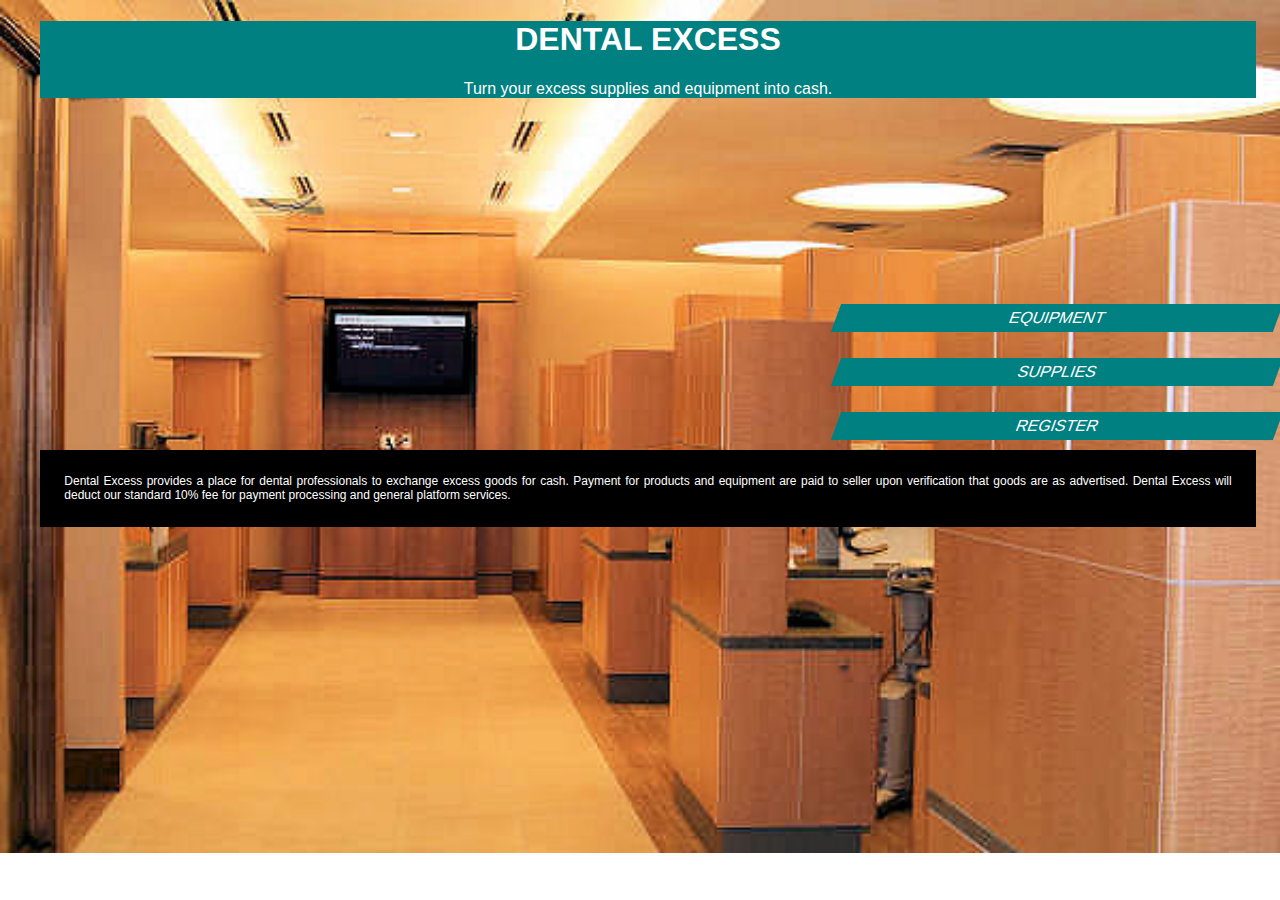
<file: Dental Excess/index.html>
<!DOCTYPE html>
<html>
<head>
<title>Dental Excess</title>
	<meta name="viewport" content="width=device-width, initial-scale=1">
	<link rel="stylesheet" href="styles.css" type="text/css"/>
</head>
<body class="main-container">
		<div class = "title">
			<h1>DENTAL EXCESS</h1>
			<p>Turn your excess supplies and equipment into cash.</p>
		</div>
		<br>
		<br>		
		<br>		
		<br>		
		<br>		
		<br>
		<br>
		<br>
		<br>
		<br>
		<div class="new-line">
		    <a href="equipment.html">
			<div class="button-default button-slanted">
			    <!-- <a href="equipment.html"> -->
				  <span class="button-slanted-content">Equipment</span>
			    <!-- </a>	 -->
			</div>
		    </a>
		</div>
		<br>
		<br>
		<br>
		<div class="new-line">
			 <a href="supplies.html">
			<div class="button-default button-slanted">
			   <!-- <a href="supplies.html"> -->
			     <span class="button-slanted-content">Supplies</span>
			   <!-- </a>   -->
			</div>
			</a>
		</div>
		<br>
		<br>
		<br>
		<div class="new-line">
			<a href="signinpage.html">
			<div class="button-default button-slanted">
			    <!-- <a href="signup.html"> -->
			     <span class="button-slanted-content">Register</span>
			     <!-- </a>   -->
			</div>
			</a>
		</div>
		<br>
		<br>
        <div class = "footer">
			<p>Dental Excess provides a place for dental professionals to exchange excess goods for cash.
            Payment for products and equipment are paid to seller upon verification that goods are as
            advertised.  Dental Excess will deduct our standard 10% fee for payment processing and general
            platform services.
            </p>
		</div>
		<br>
		<br>
</body>
</html>
</file>
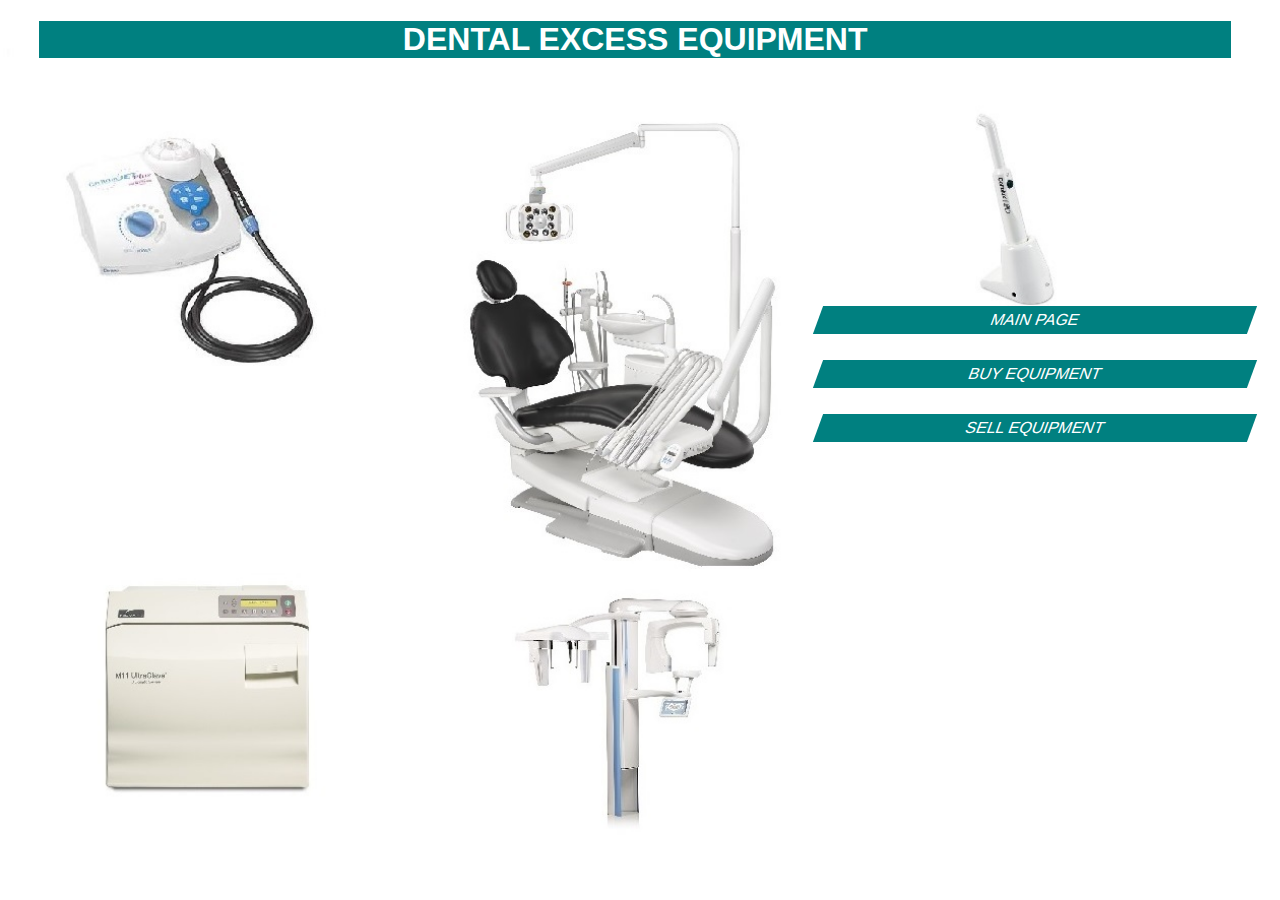
<file: Dental Excess/equipment.html>
<!DOCTYPE html>
<html>
<head>
<title>Equipment</title>
	<meta name="viewport" content="width=device-width, initial-scale=1">
	<link rel="stylesheet" href="styles.css" type="text/css"/>
	
</head>
<body class="equipment-container">

		<div class = "title">
			<h1>DENTAL EXCESS EQUIPMENT</h1>
		</div>
		<br>
		<br>
		<br>
		<br>
		<br>
		<br>
		<br>
		<br>
		<br>
		<br>
		<br>
		<br>
		<div class="new-line">
		    <a href="index.html">
			<div class="button-default button-slanted">
			  <span class="button-slanted-content">Main Page</span>
			</div>
			</a>
		</div>
		<br>
		<br>
		<br>
		<div class="new-line">
		    <a href="#">
			<div class="button-default button-slanted">
			  <span class="button-slanted-content">Buy Equipment</span>
			</div>
			</a>
		</div>
		<br>
		<br>
		<br>
		<div class="new-line">
		    <a href="#">
			<div class="button-default button-slanted">
			  <span class="button-slanted-content">Sell Equipment</span>
			</div>
		    </a>
		</div>


</body>
</html>
</file>
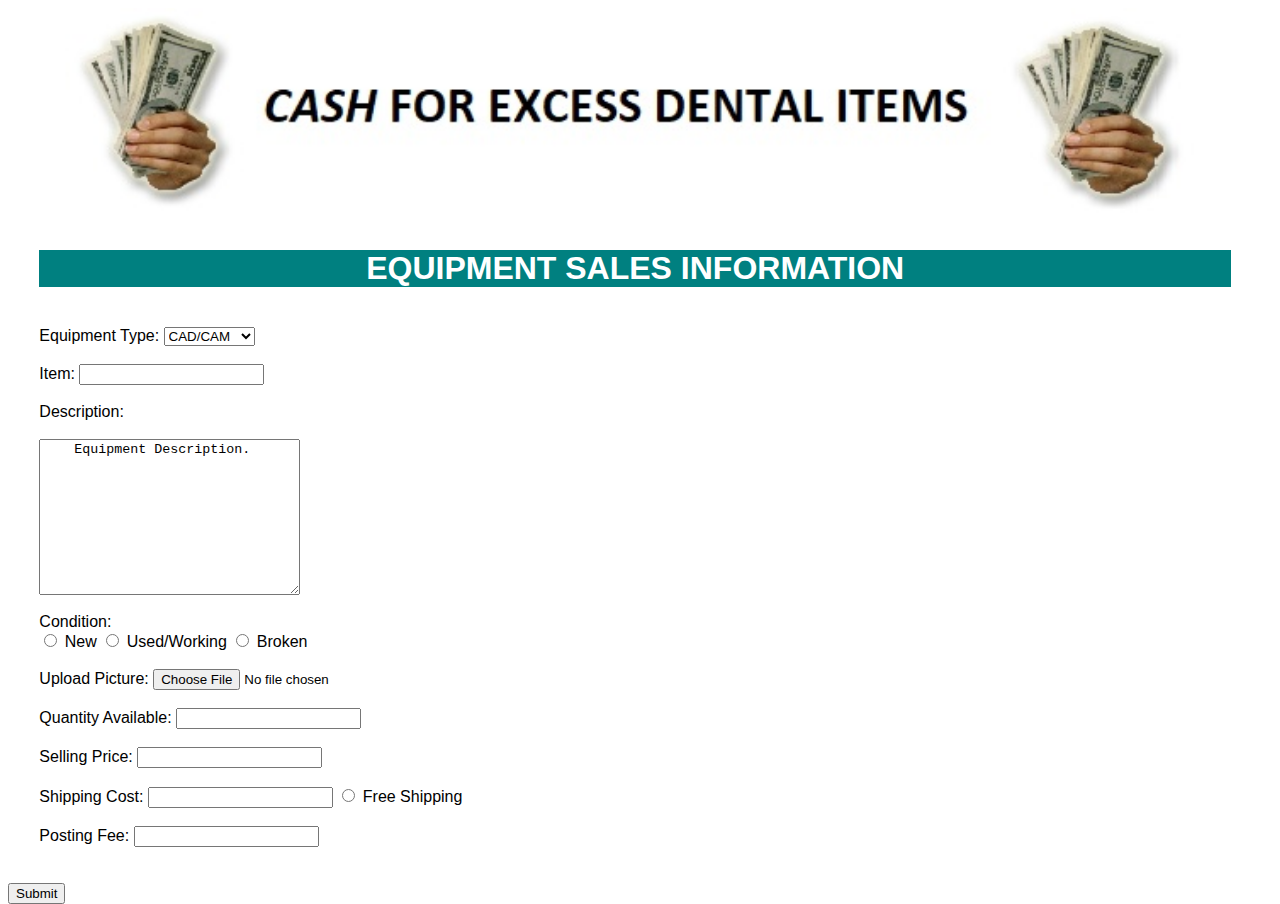
<file: Dental Excess/equipment_sales.html>
<html>
<head>
<title>Equipment Sales</title>
    <meta name="viewport" content="width=device-width, initial-scale=1">
    <link rel="stylesheet" href="styles.css" type="text/css"/>
	
</head>
<body class="sales-container">
<div class="selling-image">
    <img class="cash-image" src="images/cash.jpg"" alt="Cash For Excess">
</div>
<div class="title">
    <h1>EQUIPMENT SALES INFORMATION</h1>
</div>
<br>
<form action="/selling_page.php" method="post">
<input name="salesSelector" type="hidden" value="1">
<div class="item_text">
    Equipment Type:  <select name="equipment_type">
      <option value="cad">CAD/CAM</option>
      <option value="camera">Camera</option>
      <option value="chair">Chair</option>
      <option value="digital">Digital</option>
      <option value="handpiece">Hand Piece</option>
      <option value="laser">Laser</option>
      <option value="light">Light</option>
      <option value="scaler">Scaler</option>
      <option value="scanner">Scanner</option>
      <option value="sterilizer">Sterilizer</option>
      <option value="stool">Stool</option>
      <option value="ultrasonic">Ultrasonic</option>
      <option value="xray">X-Ray</option>
      <option value="other">Other</option>
    </select>
</div>
<br>
<div class="item_text">
    Item:
    <input name="equipment_item" type="text">
</div>
<br>
<div class="item_text">Description: 
</div>
<br>
<div class="item_textbox">
    <textarea name="equipment_description" rows="10" cols="30">
    Equipment Description.
    </textarea>
</div>
<br>
<div class="item_text">
    Condition: 
</div>
<div class="item_textbox">
    <input type="radio" name="equipment_conditon" value="new"> New
    <input type="radio" name="equipment_conditon" value="used"> Used/Working
    <input type="radio" name="equipment_conditon" value="broken"> Broken
</div>
<br>
<div class="item_text">
    Upload Picture: <input type="file" name="equipment_pic" accept="image/*">
</div>
<br>
<div class="item_text">
    Quantity Available: <input name="equipment_quantity" type="text">
</div>
<br>
<div class="item_text">
    Selling Price: <input name="equipment_price" type="text">
</div>
<br>
<div class="item_text">
    Shipping Cost: <input name="equipment_shipping" type="text">
    <input type="radio" name="equipment_free_shipping" value="free_shipping"> Free Shipping
</div>
<br>
<div class="item_text">
    Posting Fee: <input name="equipment_fee" type="text" readonly>
</div>
<br>
<br>
<div class="item_submit">
    <input type="submit">
</div>
</form>
</body>

</html>
</file>
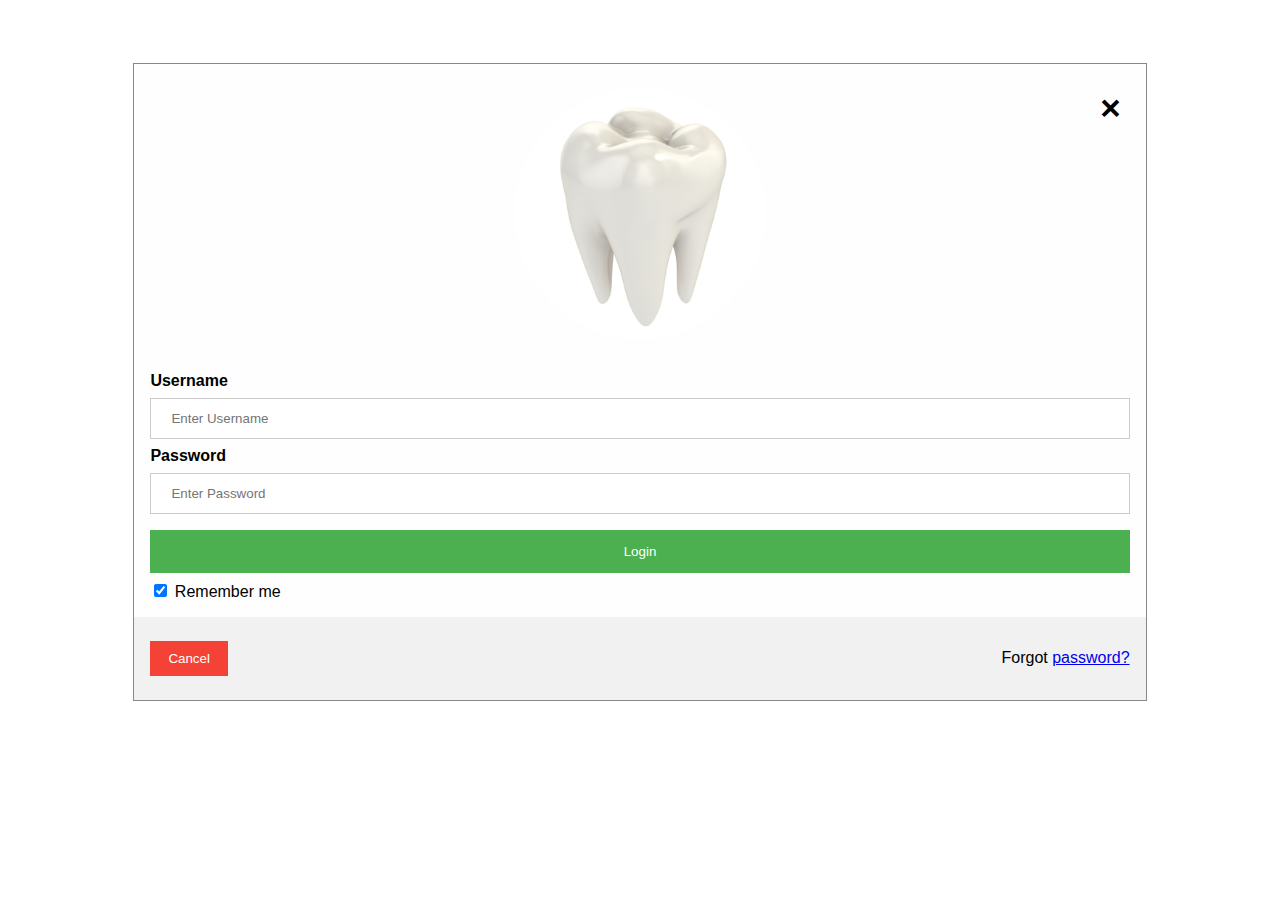
<file: Dental Excess/signin.html>
<!DOCTYPE html>
<html>
<head>
<meta name="viewport" content="width=device-width, initial-scale=1">
<style>
body {font-family: Arial, Helvetica, sans-serif;}

/* Full-width input fields */
input[type=text], input[type=password] {
  width: 100%;
  padding: 12px 20px;
  margin: 8px 0;
  display: inline-block;
  border: 1px solid #ccc;
  box-sizing: border-box;
}

/* Set a style for all buttons */
button {
  background-color: #4CAF50;
  color: white;
  padding: 14px 20px;
  margin: 8px 0;
  border: none;
  cursor: pointer;
  width: 100%;
}

button:hover {
  opacity: 0.8;
}

/* Extra styles for the cancel button */
.cancelbtn {
  width: auto;
  padding: 10px 18px;
  background-color: #f44336;
}

/* Center the image and position the close button */
.imgcontainer {
  text-align: center;
  margin: 24px 0 12px 0;
  position: relative;
}

img.avatar {
  width: 25%;
  border-radius: 50%;
}

.container {
  padding: 16px;
}

span.psw {
  float: right;
  padding-top: 16px;
}

/* The Modal (background) */
.modal {
  display: none; /* Hidden by default */
  position: fixed; /* Stay in place */
  z-index: 1; /* Sit on top */
  left: 0;
  top: 0;
  width: 100%; /* Full width */
  height: 100%; /* Full height */
  overflow: auto; /* Enable scroll if needed */
  background-color: rgb(0,0,0); /* Fallback color */
  background-color: rgba(0,0,0,0.4); /* Black w/ opacity */
  padding-top: 60px;
}

/* Modal Content/Box */
.modal-content {
  background-color: #fefefe;
  margin: 5% auto 15% auto; /* 5% from the top, 15% from the bottom and centered */
  border: 1px solid #888;
  width: 80%; /* Could be more or less, depending on screen size */
}

/* The Close Button (x) */
.close {
  position: absolute;
  right: 25px;
  top: 0;
  color: #000;
  font-size: 35px;
  font-weight: bold;
}

.close:hover,
.close:focus {
  color: red;
  cursor: pointer;
}

/* Add Zoom Animation */
.animate {
  -webkit-animation: animatezoom 0.6s;
  animation: animatezoom 0.6s
}

@-webkit-keyframes animatezoom {
  from {-webkit-transform: scale(0)} 
  to {-webkit-transform: scale(1)}
}
  
@keyframes animatezoom {
  from {transform: scale(0)} 
  to {transform: scale(1)}
}

/* Change styles for span and cancel button on extra small screens */
@media screen and (max-width: 300px) {
  span.psw {
     display: block;
     float: none;
  }
  .cancelbtn {
     width: 100%;
  }
}
</style>
</head>
<body>

<!-- <h2>Modal Login Form</h2>

<button onclick="document.getElementById('id01').style.display='block'" style="width:auto;">Login</button> -->

<!-- <div id="id01" class="modal"> -->
  
  <form class="modal-content animate" action="/action_page.php">
    <div class="imgcontainer">
      <span onclick="document.getElementById('id01').style.display='none'" class="close" title="Close Modal">&times;</span>
      <img src="images/tooth.jpg" alt="Avatar" class="avatar">
    </div>

    <div class="container">
      <label for="uname"><b>Username</b></label>
      <input type="text" placeholder="Enter Username" name="uname" required>

      <label for="psw"><b>Password</b></label>
      <input type="password" placeholder="Enter Password" name="psw" required>
        
      <button type="submit">Login</button>
      <label>
        <input type="checkbox" checked="checked" name="remember"> Remember me
      </label>
    </div>

    <div class="container" style="background-color:#f1f1f1">
      <button type="button" onclick="document.getElementById('id01').style.display='none'" class="cancelbtn">Cancel</button>
      <span class="psw">Forgot <a href="#">password?</a></span>
    </div>
  </form>
<!-- </div> -->

<script>
// Get the modal
var modal = document.getElementById('id01');

// When the user clicks anywhere outside of the modal, close it
window.onclick = function(event) {
    if (event.target == modal) {
        modal.style.display = "none";
    }
}
</script>

</body>
</html>
</file>
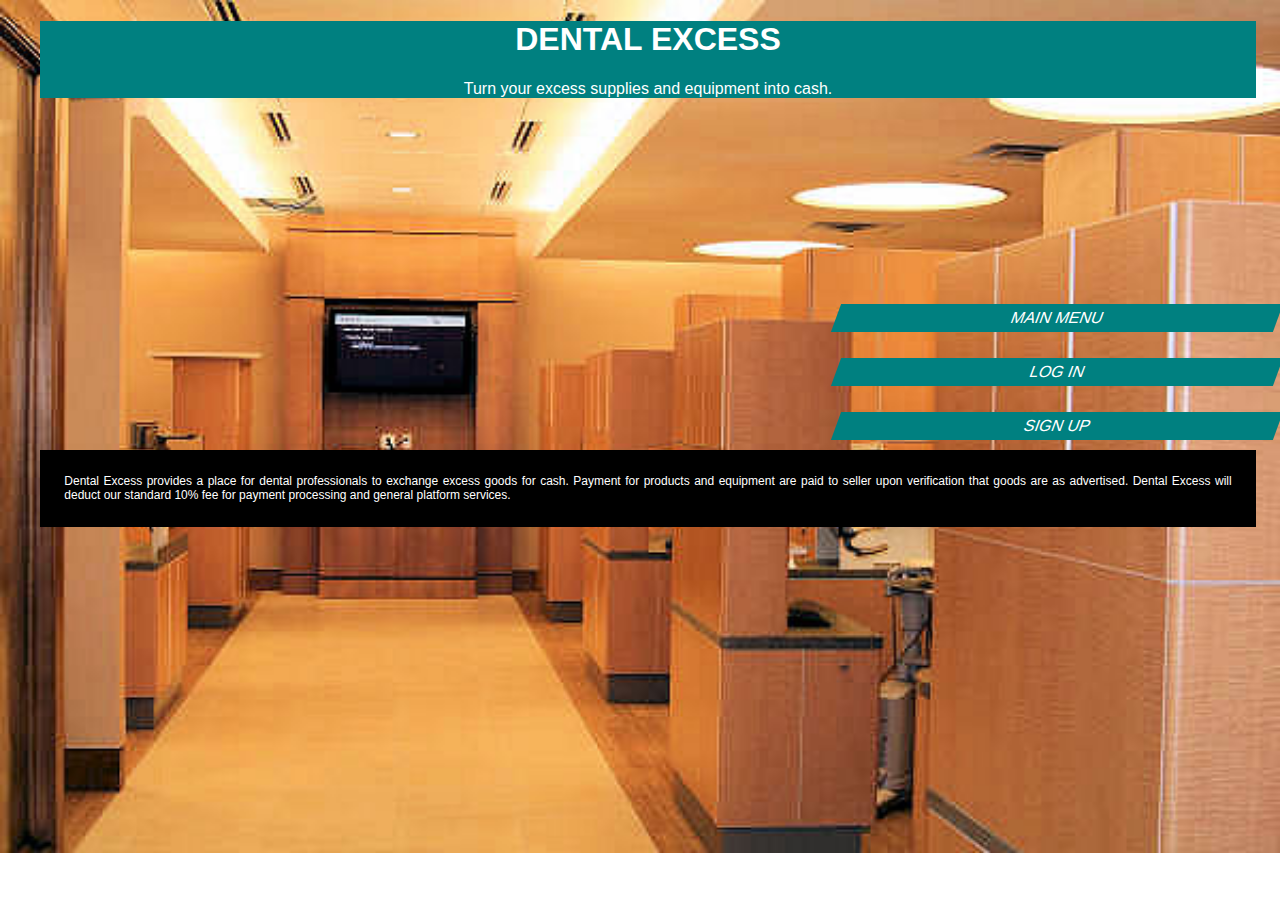
<file: Dental Excess/signinpage.html>
<!DOCTYPE html>
<html>
<head>
<title>Dental Excess</title>
	<meta name="viewport" content="width=device-width, initial-scale=1">
	<link rel="stylesheet" href="styles.css" type="text/css"/>
    
    <style>
        body {font-family: Arial, Helvetica, sans-serif;}

        /* Full-width input fields */
        input[type=text], input[type=password] {
          width: 100%;
          padding: 12px 20px;
          margin: 8px 0;
          display: inline-block;
          border: 1px solid #ccc;
          box-sizing: border-box;
        }

        /* Set a style for all buttons */
        button {
          background-color: #4CAF50;
          color: white;
          padding: 14px 20px;
          margin: 8px 0;
          border: none;
          cursor: pointer;
          width: 100%;
        }

        button:hover {
          opacity: 0.8;
        }

        /* Extra styles for the cancel button */
        .cancelbtn {
          width: 100%;
          padding: 10px 18px;
          background-color: #f44336;
        }
        
        /* Extra styles for the signin cancel button */
        .cancelbtn2 {
          width: 100%;
          padding: 10px 18px;
          background-color: #f44336;
        }
        /* Extra styles for the forgot button */
        .forgot {
          width: 100%;
          padding: 10px 18px;
          background-color: yellow;
          color:black;
        }

        /* Center the image and position the close button */
        .imgcontainer {
          text-align: center;
          margin: 24px 0 12px 0;
          position: relative;
        }

        img.avatar {
          width: 25%;
          border-radius: 50%;
        }

        .container {
          padding: 16px;
        }

       <!--span .psw { 

          width: 100%;
          padding: 10px 18px;
          background-color: #f44336;
          float: right;
          padding-top: 16px;
          background-color: yellow;
          width: 25%; 
        } -->

        /* The Modal (background) */
        .modal {
          display: none; /* Hidden by default */
          position: fixed; /* Stay in place */
          z-index: 1; /* Sit on top */
          left: 0;
          top: 0;
          width: 100%; /* Full width */
          height: 100%; /* Full height */
          overflow: auto; /* Enable scroll if needed */
          background-color: rgb(0,0,0); /* Fallback color */
          background-color: rgba(0,0,0,0.4); /* Black w/ opacity */
          padding-top: 60px;
        }

        /* Modal Content/Box */
        .modal-content {
          background-color: #fefefe;
          margin: 5% auto 15% auto; /* 5% from the top, 15% from the bottom and centered */
          border: 1px solid #888;
          width: 80%; /* Could be more or less, depending on screen size */
        }

        /* The Close Button (x) */
        .close {
          position: absolute;
          right: 25px;
          top: 0;
          color: #000;
          font-size: 35px;
          font-weight: bold;
        }

        .close:hover,
        .close:focus {
          color: red;
          cursor: pointer;
        }

        /* Add Zoom Animation */
        .animate {
          -webkit-animation: animatezoom 0.6s;
          animation: animatezoom 0.6s
        }

        @-webkit-keyframes animatezoom {
          from {-webkit-transform: scale(0)} 
          to {-webkit-transform: scale(1)}
        }
          
        @keyframes animatezoom {
          from {transform: scale(0)} 
          to {transform: scale(1)}
        }

        /* Change styles for span and cancel button on extra small screens */
        @media screen and (max-width: 300px) {
<!--           span.psw {
             display: block;
             float: none;
          } -->
          .cancelbtn {
             width: 100%;
          }
        }
    </style>
</head>
<body class="main-container">
		<div class = "title">
			<h1>DENTAL EXCESS</h1>
			<p>Turn your excess supplies and equipment into cash.</p>
		</div>
		<br>
		<br>		
		<br>		
		<br>		
		<br>		
		<br>
		<br>
		<br>
		<br>
		<br>
		<div class="new-line">
		    <a href="index.html">
			<div class="button-default button-slanted">
				  <span class="button-slanted-content">Main Menu</span>
			</div>
		    </a>
		</div>
		<br>
		<br>
		<br>
		<div class="new-line">
			<a onclick="document.getElementById('id01').style.display='block'" style="width:auto;"> 
			<div class="button-default button-slanted">
			      <span class="button-slanted-content">Log In</span>
			</div>
			</a> 
		</div>
		<br>
		<br>
		<br>
		<div class="new-line">
			<a onclick="document.getElementById('id02').style.display='block'" style="width:auto;">
			<div class="button-default button-slanted">
			    <span class="button-slanted-content">Sign Up</span>
			</div>
			</a>
		</div>
		<br>
		<br>
        <div class = "footer">
			<p>Dental Excess provides a place for dental professionals to exchange excess goods for cash.
            Payment for products and equipment are paid to seller upon verification that goods are as
            advertised.  Dental Excess will deduct our standard 10% fee for payment processing and general
            platform services.
            </p>
		</div>
		<br>
		<br>

      <!-- Modal Section that allows click by user for signin  -->
      <!-- ---------------------------------------------------------------------------------------- -->
        <div id="id01" class="modal">
          
          <form class="modal-content animate" action="/signin_page.php">
            <div class="imgcontainer">
              <span onclick="document.getElementById('id01').style.display='none'" class="close" title="Close Modal">&times;</span>
              <img src="images/tooth.jpg" alt="Avatar" class="avatar">
            </div>

            <div class="container">
              <label for="uname"><b>Username</b></label>
              <input type="text" placeholder="Enter Username" name="uname" required>

              <label for="psw"><b>Password</b></label>
              <input type="password" placeholder="Enter Password" name="psw" required>
                
              <button type="submit">Login</button>
            </div>

            <div class="container" style="background-color:#f1f1f1">
              <button type="button" onclick="document.getElementById('id01').style.display='none'" class="cancelbtn2">Cancel</button>
              <br>
              <button type="button" onclick="forgotinfo();" class="forgot">Forgot Login Information</button>
              <br>
            </div>
          </form>
        </div>

        <!-- Modal Section that allows click by user for signup --> 
        <!-- ---------------------------------------------------------------------------------------- -->
        <div id="id02" class="modal">
          <span onclick="document.getElementById('id02').style.display='none'" class="close" title="Close Modal">&times;</span> 
      <form class="modal-content" action="/signup_page.php">
       <div class="container">
          <h1>Sign Up</h1>
          <p>Please fill in this form to create an account.</p>
          <hr>
          <label for="email"><b>Email</b></label>
          <input type="text" placeholder="Enter Email" name="email" required>

          <label for="psw"><b>Password</b></label>
          <input type="password" placeholder="Enter Password" name="psw" required>

          <label for="psw-repeat"><b>Repeat Password</b></label>
          <input type="password" placeholder="Repeat Password" name="psw-repeat" required>
          
          <p>By creating an account you agree to our <a href="#" style="color:dodgerblue">Terms & Privacy</a>.</p>

          <div class="clearfix">
            <button type="submit" class="signupbtn">Sign Up</button>
            <button type="button" onclick="document.getElementById('id02').style.display='none'" class="cancelbtn">Cancel</button>
          </div>
        </div>
      </form>
     </div> 
     <!-- ---------------------------------------------------------------------------------------- -->           
<script>
    // Get the modal
    var modal = document.getElementById("id01");
    var modal2 = document.getElementById("id02");

    // When the user clicks anywhere outside of the modal, close it
    window.onclick = function(event) {
        if (event.target == modal) {
            modal.style.display = "none";
        }
        else if (event.target == modal2) {
            modal2.style.display = "none";
        }
    }
    
    // call forgot password page
    function forgotinfo() {
         window.location = "http://www.cnn.com"; // temp link until forgotpswd.html made
            }


</script>

</body>
</html>
</file>
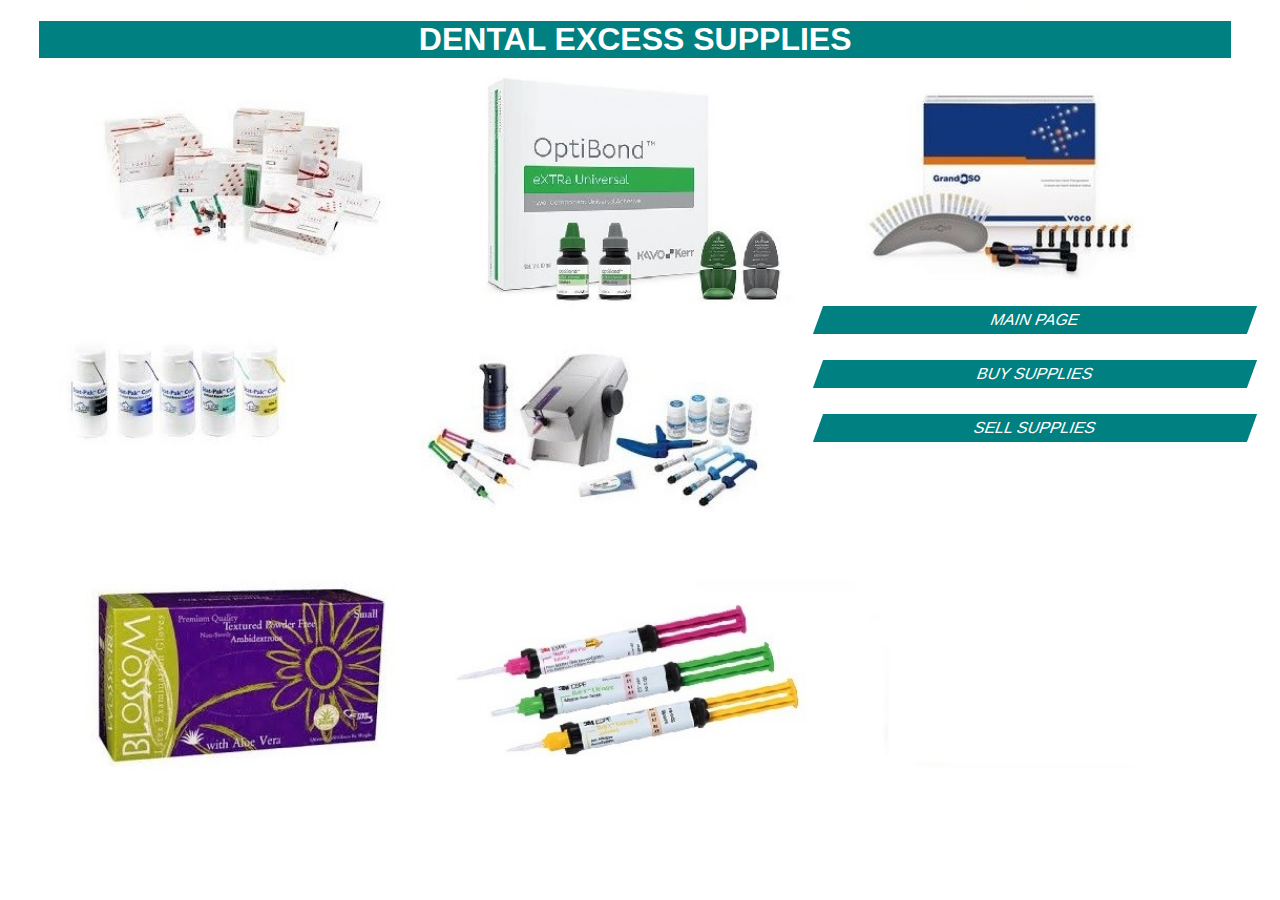
<file: Dental Excess/supplies.html>
<!DOCTYPE html>
<html>
<head>
<title>Supplies</title>
	<meta name="viewport" content="width=device-width, initial-scale=1">
	<link rel="stylesheet" href="styles.css" type="text/css"/>
	
</head>
<body class="supply-container">

		<div class = "title">
			<h1>DENTAL EXCESS SUPPLIES</h1>
		</div>
		<br>
		<br>
		<br>
		<br>
		<br>
		<br>
		<br>
		<br>
		<br>
		<br>
		<br>
		<br>
		<div class="new-line">
			<a href="index.html">
			<div class="button-default button-slanted">
			  <span class="button-slanted-content">Main Page</span>
			</div>
		    </a>
		</div>
		<br>
		<br>
		<br>		
		<div class="new-line">
			<a href="#">
			<div class="button-default button-slanted">
			  <span class="button-slanted-content">Buy Supplies</span>
			</div>
		    </a>
		</div>
		<br>
		<br>
		<br>
		<div class="new-line">
		    <a href="#">
			<div class="button-default button-slanted">
			  <span class="button-slanted-content">Sell Supplies</span>
			</div>
			</a>
		</div>


</body>
</html>
</file>
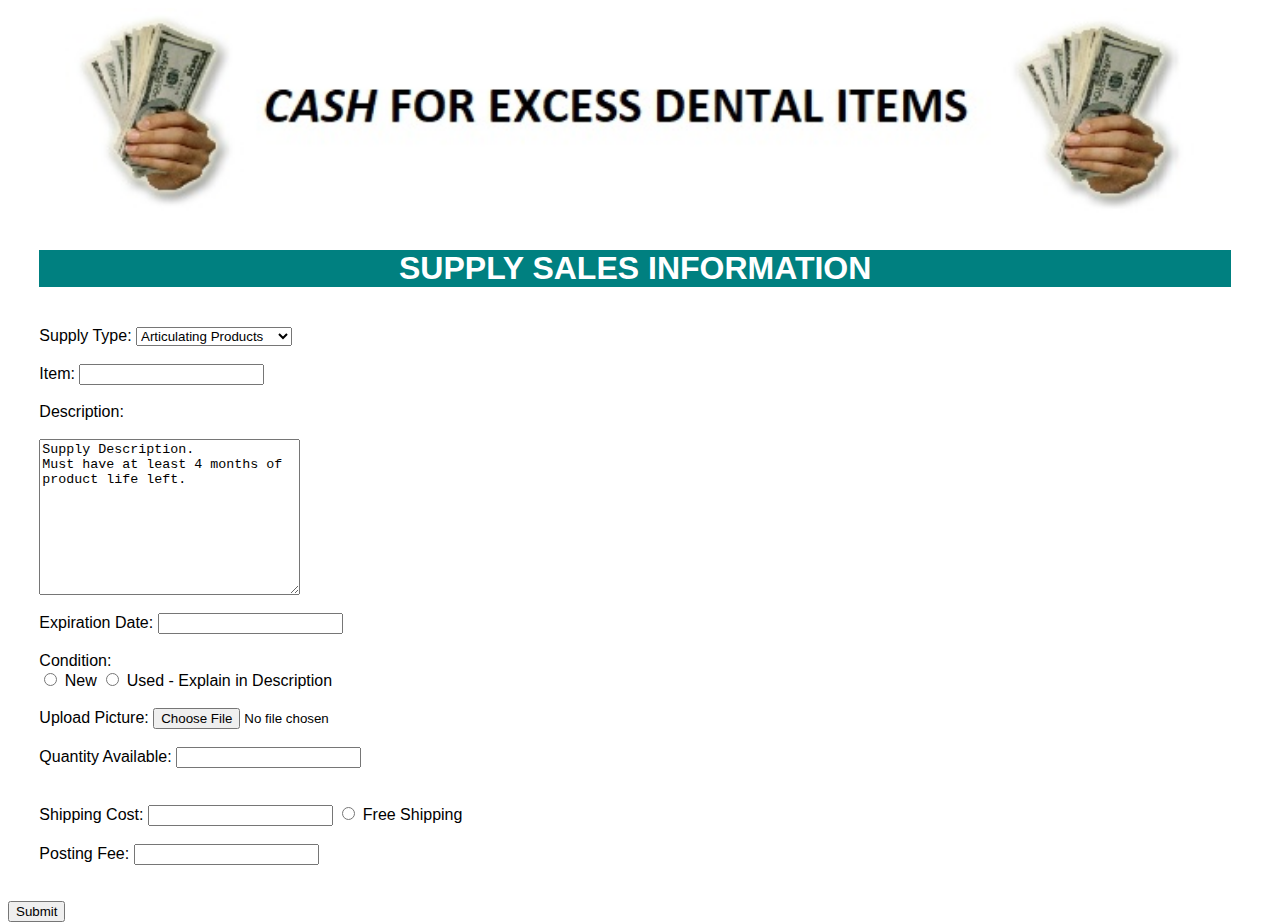
<file: Dental Excess/supply_sales.html>
<html>
<head>
<title>Supply Sales</title>
	<meta name="viewport" content="width=device-width, initial-scale=1">
	<link rel="stylesheet" href="styles.css" type="text/css"/>
</head>
<body class="sales-container">
<div class="selling-image">
    <img class="cash-image" src="images/cash.jpg"" alt="Cash For Excess">
</div>
<div class="title">
    <h1>SUPPLY SALES INFORMATION</h1>
</div>
<br>
<form action="/selling_page.php" method="post">
<input name="salesSelector" type="hidden" value="2">
<div class="item_text">
    Supply Type:  <select name="supply_type">
      <option value="articulating">Articulating Products</option>
      <option value="bleach">Bleach and Whitening</option>
      <option value="burs">Burs and Diamonds</option>
      <option value="cad">CAD/CAM</option>
      <option value="cements">Cements</option>
      <option value="disposables">Disposables</option>
      <option value="endo">Endodontic</option>
      <option value="evac">Evacuation</option>
      <option value="polish">Finish and Polishing</option>
      <option value="handpiece">Hand Piece</option>
      <option value="impression">Impression Material</option>
      <option value="infection">Infection Control</option>
      <option value="instruments">Instruments</option>      
      <option value="laboratory">Laboratory Products</option>
      <option value="matrix">Matrix Materials</option> 
      <option value="ortho">Orthodontic</option>
      <option value="services">Services</option>
      <option value="surgical">Surgical</option>
      <option value="xray">X-Ray Products</option>
      <option value="other">Miscellanous Products</option>
    </select>
</div>
<br>
<div class="item_text">
    Item:
    <input name="supply_item" type="text">
</div>
<br>
<div class="item_text">Description:
</div> 
<br>
<div class="item_textbox">
    <textarea name="supply_description" rows="10" cols="30">
Supply Description.  
Must have at least 4 months of product life left.
    </textarea>
</div>
<br>
<div class="item_text">
    Expiration Date:
    <input name="supply_expiration" type="text">
</div>
<br>
<div class="item_text">
    Condition: 
</div>
<div class="item_textbox">
    <input type="radio" name="supply_conditon" value="new"> New
    <input type="radio" name="supply_conditon" value="used"> Used - Explain in Description
</div>
<br>
<div class="item_text">
    Upload Picture: <input type="file" name="supply_pic" accept="image/*">
</div>
<br>
<div class="item_text">
    Quantity Available: <input name="supply_quantity" type="text">
</div>
<br>
<div class="item_text>
    Selling Price: <input name="supply_price" type="text">
</div>
<br>
<div class="item_text">
    Shipping Cost: <input name="supply_shipping" type="text">
    <input type="radio" name="supply_free_shipping" value="free_shipping"> Free Shipping
</div>
<br>
<div class="item_text">
    Posting Fee: <input name="supply_fee" type="text" readonly>
</div>
<br>
<br>
<div class="item_submit">
    <input type="submit">
</div>
</form>
</body>

</html>
</file>
<file: Dental Excess/styles.css>
/* main index page body style */
.main-container {
  font-family: "Lato", sans-serif;  
  font-weight: 300;
  height:100%;
  width: 100%;
  background-image: url('images/background.jpg'); 
  background-size: cover;
  background-repeat: no-repeat;
}

/* supply page body style */
.supply-container {
  font-family: "Lato", sans-serif;  
  font-weight: 300;
  height:98%;
  width: 98%;
  background-image: url('images/supplies.jpg'); 
  background-size: cover;
  background-repeat: no-repeat;
}

/* supply page body style */
.equipment-container {
  font-family: "Lato", sans-serif;  
  font-weight: 300;
  height:98%;
  width: 98%;
  background-image: url('images/equipment.jpg'); 
  background-size: cover;
  background-repeat: no-repeat;
}

/* main encapsulation div for items displayed to user */
.item-container {
 
  width: 98%;
  border-style: solid;
}

/* image container for user display */
.item-image {
   width: 30%;
   float: left;
}

/* image container for display buttons*/
.item-buttons {
   width: 25%;
   float: left;

}

/* description of item displayed to end user */
.item-description {
   width: 40%
   float: left;
}



/* H1 styling to header */
.title {
  color: white;
  background-color: teal;
  text-align: center;
  display: block;
  width: 95%;
  margin-left: auto;
  margin-right: auto;
}

/* button styles - START */
.button-default {
  color: white;
  background-color: teal;
  text-align: center;
  text-transform: uppercase;
  padding: 5px 10px;
  margin: 10px;
  display: inline-block;
  width: 33%;
  height: 50%;
}

.button-slanted {
  -ms-transform: skewX(-20deg);
  -webkit-transform: skewX(-20deg);
  transform: skewX(-20deg); 
  float: right;
}
/* end of button styles */

/* Forced new line clearings */
.new-line {
  display: block;
  clear: both;
}

 /* Change the color and appearances for hyperlinks - START */
a:link {
  text-decoration: none;
  color: white;
}

a:visited {
  text-decoration: none;
  color: white;
}

/* a:hover {
  text-decoration: underline;
  color: black;
  background-color: white;
  } */
  
a:hover .button-default {
  text-decoration: underline;
  color: black;
  background-color: white;
  border: solid black;
  }


a:active {
  text-decoration: underline;
}
 /* End changes to hyperlinks */	

.footer {
  color: white;
  background-color: black;
  display: block;
  width: 95%;
  margin-left: auto;
  margin-right: auto;
  font-size: 75%;
  text-align:justify;
}

.footer p {
  padding: 2%;
}

/* image in both equipment and supplies selling pages */

.sales-container {
  font-family: "Lato", sans-serif;  
  font-weight: 300;
  height:98%;
  width: 98%;

}

.cash-image {
  display: block;
  width: 95%;
  margin-left: auto;
  margin-right: auto;
  align: center;
}

.item_text {
 
  display: block;
  width: 95%;
  margin-left: auto;
  margin-right: auto;
  align: center;
}

.item_textbox {
 
  display: block;
  width: 95%;
  margin-left: auto;
  margin-right: auto;
  align: center;
}     

/* ------------Separation CSS code for smaller screens */


@media screen and (max-width:719px) {
/* Code for smaller screens */

.main-container {
   background-image: url('images/background2.jpg'); 	
}


/* supply page body style */
.supply-container {
  background-image: url('images/supplies2.jpg'); 

}

/* supply page body style */
.equipment-container {
  background-image: url('images/equipment2.jpg'); 
}
/* button styles - START */
.button-default {
  width: 90%;
  height: 50%;
}

.button-slanted {
  -ms-transform: skewX(-0deg);
  -webkit-transform: skewX(-0deg);
  transform: skewX(-0deg); 

}
/* end of button styles */
	
	
}
</file>
